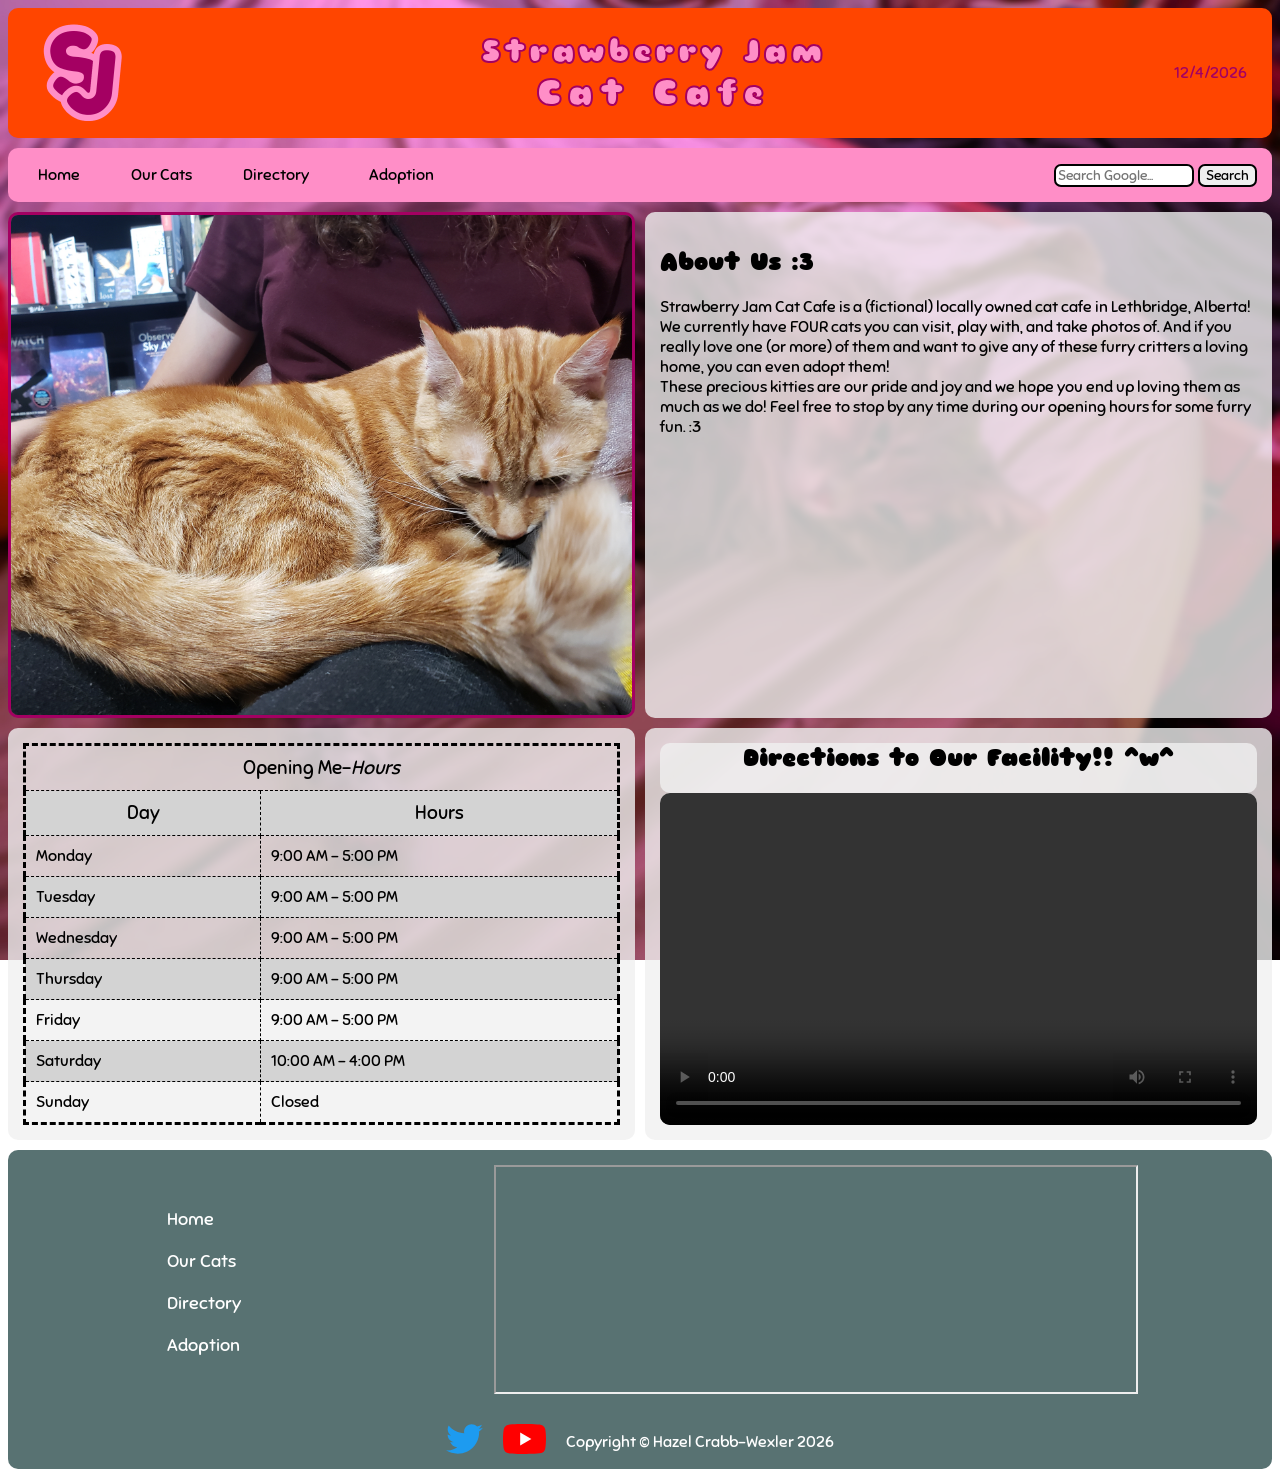
<file: index.html>
<!DOCTYPE html>
<html lang="en">

<head>
    <meta charset="UTF-8">
    <meta name="viewport" content="width=device-width, initial-scale=1.0">
    <title>Strawberry Jam Cat Cafe</title>
    <link rel="stylesheet" href="/css/style.css">
    <link rel="icon" type="image/png" href="/assets/images/favicon.png">

    <link rel="preconnect" href="https://fonts.googleapis.com">
    <link rel="preconnect" href="https://fonts.gstatic.com" crossorigin>
    <link href="https://fonts.googleapis.com/css2?family=Sniglet:wght@400;800&display=swap" rel="stylesheet">
</head>

<body>
    <div class="header">
        <div class="header-logo">
            <a href="/index.html"><img src="/assets/images/logo.png" alt="Strawberry Jam Cat Cafe Logo"></a>
        </div>
        <div class="header-text">
            <a href="/index.html">Strawberry Jam<br><span>Cat Cafe</span></a>
        </div>
        <div class="header-misc">
            <p><span id="current-date"></span></p>
            <script>
                const today = new Date();
                document.getElementById("current-date").textContent = today.toLocaleDateString();
            </script>
        </div>
    </div>
    <div class="nav">
        <div class="nav-links">
            <div><a href="/index.html">Home</a></div>
            <div class="cats-dropdown-container">
                <button type="button" class="dropbtn">Our Cats</button>
                <div class="cats-dropdown">
                    <a href="/cats/kiki.html">Kiki</a>
                    <a href="/cats/copper.html">Copper</a>
                    <a href="/cats/peeper.html">Peeper</a>
                    <a href="/cats/hugo.html">Hugo</a>
                </div>
            </div>
            <div><a href="/documents/directory.html">Directory</a></div>
            <div><a href="/documents/adoption-survey.html">Adoption</a></div>
        </div>
        <div class="nav-search">
            <div>
                <form action="https://www.google.com/search" method="GET" target="_blank">
                    <input type="search" name="search" placeholder="Search Google..." required>
                    <button type="submit">Search</button>
                </form>
            </div>
        </div>
    </div>
    <div class="content">
        <div class="slideshow">
            <img class="carousel" src="/assets/images/cats/copper-1.jpg" alt="">
            <img class="carousel" src="/assets/images/cats/kiki-1.jpg" alt="">
            <img class="carousel" src="/assets/images/cats/copper-2.jpg" alt="">
            <img class="carousel" src="/assets/images/cats/hugo-2.jpg" alt="">
            <img class="carousel" src="/assets/images/cats/peeper-3.jpg" alt="">
            <img class="carousel" src="/assets/images/cats/kiki-3.jpg" alt="">
            <img class="carousel" src="/assets/images/cats/hugo-1.jpg" alt="">
            <img class="carousel" src="/assets/images/cats/peeper-1.jpg" alt="">
            <img class="carousel" src="/assets/images/cats/kiki-2.jpg" alt="">
            <img class="carousel" src="/assets/images/cats/peeper-2.jpg" alt="">

            <script>
                let slideIndex = 0;
                carousel();
                function carousel() {
                    const slides = document.querySelectorAll(".carousel");
                    slides.forEach(slide => {
                        slide.style.display = "none";
                    });
                    slideIndex++;
                    if (slideIndex > slides.length) { slideIndex = 1 }
                    slides[slideIndex - 1].style.display = "block";
                    setTimeout(carousel, 2000);
                }
            </script>
        </div>
        <div class="description">
            <h2>About Us :3</h2>
            <p>
                Strawberry Jam Cat Cafe is a (fictional) locally owned cat cafe in Lethbridge, Alberta!<br>
                We currently have FOUR cats you can visit, play with, and take photos of. And if you really love one (or
                more) of them and want to give any of these furry critters a loving home, you can even adopt them!<br>
                These precious kitties are our pride and joy and we hope you end up loving them as much as we do! Feel
                free to stop by any time during our opening hours for some furry fun. :3
            </p>
        </div>
        <div class="schedule">
            <table>
                <tbody>
                    <tr>
                        <td class="table-head" colspan="2">Opening Me-<i>Hours</i></td>
                    </tr>
                    <tr>
                        <td class="table-head">Day</td>
                        <td class="table-head">Hours</td>
                    </tr>
                    <tr>
                        <td>Monday</td>
                        <td>9:00 AM - 5:00 PM</td>
                    </tr>
                    <tr>
                        <td>Tuesday</td>
                        <td>9:00 AM - 5:00 PM</td>
                    </tr>
                    <tr>
                        <td>Wednesday</td>
                        <td>9:00 AM - 5:00 PM</td>
                    </tr>
                    <tr>
                        <td>Thursday</td>
                        <td>9:00 AM - 5:00 PM</td>
                    </tr>
                    <tr>
                        <td>Friday</td>
                        <td>9:00 AM - 5:00 PM</td>
                    </tr>
                    <tr>
                        <td>Saturday</td>
                        <td>10:00 AM - 4:00 PM</td>
                    </tr>
                    <tr>
                        <td>Sunday</td>
                        <td>Closed</td>
                    </tr>
                </tbody>
            </table>
        </div>
        <div class="video">
            <div>
                <h2>Directions to Our Facility!! ^w^</h2>
            </div>
            <div class="video-content">
                <video controls>
                    <source src="/assets/video/video.mp4" type="video/mp4">
                    Your browser does not support the video tag.
                </video>
            </div>
        </div>
    </div>
    <div class="footer">
        <div class="footer-top">
            <div>
                <ul>
                    <li><a href="/index.html">Home</a></li>
                    <li><a href="/documents/ourcats.html">Our Cats</a></li>
                    <li><a href="/documents/directory.html">Directory</a></li>
                    <li><a href="/documents/adoption-survey.html">Adoption</a></li>
                </ul>
            </div>
            <div>
                <iframe title="map"
                    src="https://www.google.com/maps/embed?pb=!1m18!1m12!1m3!1d82597.61664376281!2d-112.92798488272538!3d49.6886674280497!2m3!1f0!2f0!3f0!3m2!1i1024!2i768!4f13.1!3m3!1m2!1s0x536e864af15acd23%3A0x1c5c78e36295beae!2sLethbridge%2C%20AB!5e0!3m2!1sen!2sca!4v1795229240661!5m2!1sen!2sca"
                    height="225" allowfullscreen="" loading="lazy"
                    referrerpolicy="strict-origin-when-cross-origin"></iframe>
            </div>
        </div>
        <div class="footer-bottom">
            <div><a href="https://twitter.com" target="_blank"><img src="/assets/images/twitter.svg" height="30"
                        alt="twitter logo"></a>
            </div>
            <div><a href="https://youtube.com/@yellowlink10" target="_blank"><img src="/assets/images/youtube.svg"
                        height="30" alt="youtube logo"></a>
            </div>
            <div>Copyright &copy; Hazel Crabb-Wexler 2026</div>
        </div>
    </div>
</body>

</html>
</file>
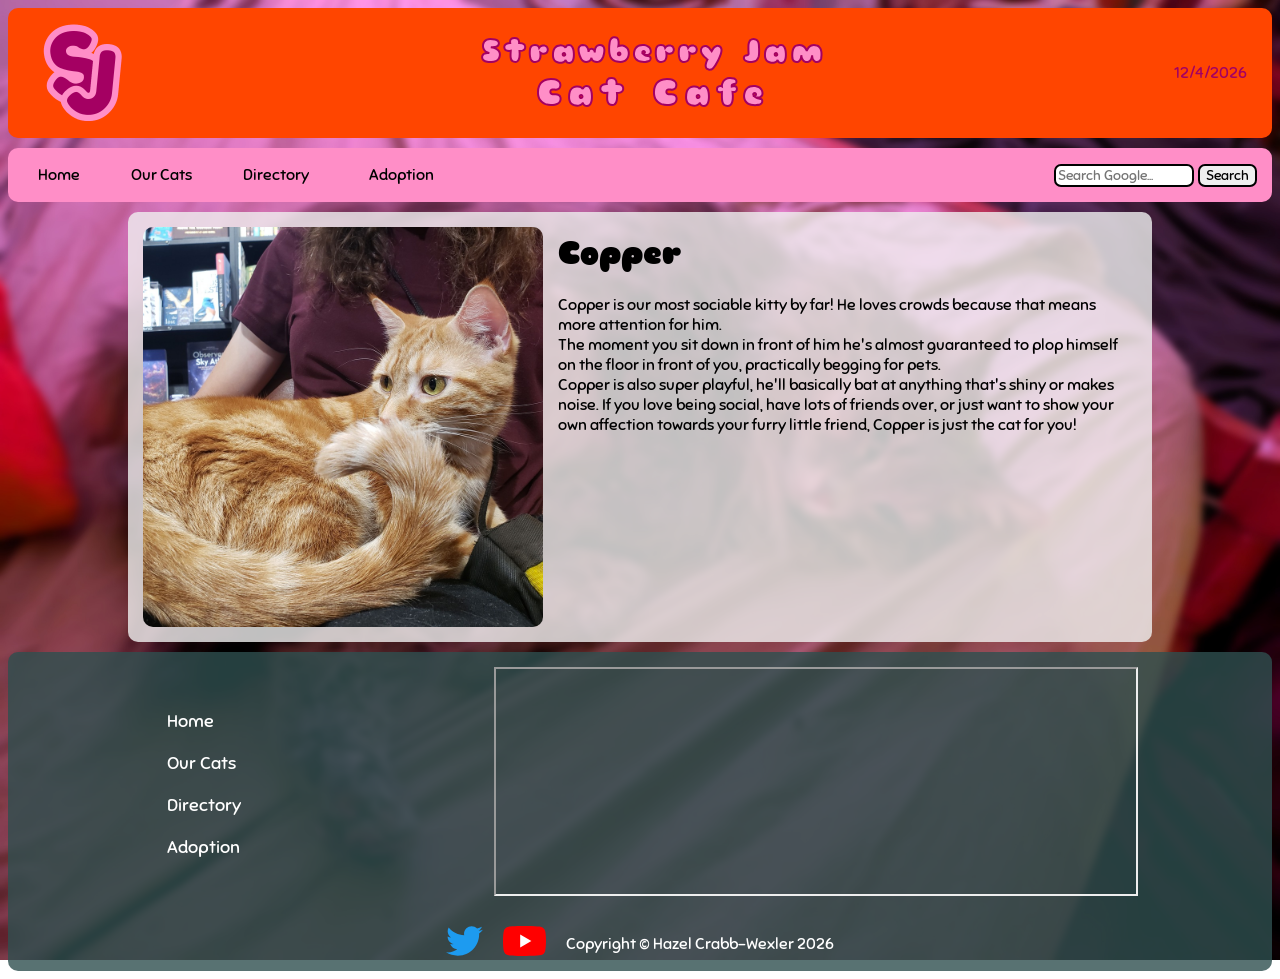
<file: cats/copper.html>
<!DOCTYPE html>
<html lang="en">

<head>
    <meta charset="UTF-8">
    <meta name="viewport" content="width=device-width, initial-scale=1.0">
    <title>Copper - Strawberry Jam Cat Cafe</title>
    <link rel="stylesheet" href="/css/style.css">
    <link rel="stylesheet" href="/css/cats.css">
    <link rel="icon" type="image/png" href="/assets/images/favicon.png">

    <link rel="preconnect" href="https://fonts.googleapis.com">
    <link rel="preconnect" href="https://fonts.gstatic.com" crossorigin>
    <link href="https://fonts.googleapis.com/css2?family=Sniglet:wght@400;800&display=swap" rel="stylesheet">
</head>

<body>
    <div class="header">
        <div class="header-logo">
            <a href="/index.html"><img src="/assets/images/logo.png" alt="Strawberry Jam Cat Cafe Logo"></a>
        </div>
        <div class="header-text">
            <a href="/index.html">Strawberry Jam<br><span>Cat Cafe</span></a>
        </div>
        <div class="header-misc">
            <p><span id="current-date"></span></p>
            <script>
                const today = new Date();
                document.getElementById("current-date").textContent = today.toLocaleDateString();
            </script>
        </div>
    </div>
    <div class="nav">
        <div class="nav-links">
            <div><a href="/index.html">Home</a></div>
            <div class="cats-dropdown-container">
                <button type="button" class="dropbtn">Our Cats</button>
                <div class="cats-dropdown">
                    <a href="/cats/kiki.html">Kiki</a>
                    <a href="/cats/copper.html">Copper</a>
                    <a href="/cats/peeper.html">Peeper</a>
                    <a href="/cats/hugo.html">Hugo</a>
                </div>
            </div>
            <div><a href="/documents/directory.html">Directory</a></div>
            <div><a href="/documents/adoption-survey.html">Adoption</a></div>
        </div>
        <div class="nav-search">
            <div>
                <form action="https://www.google.com/search" method="GET" target="_blank">
                    <input type="search" name="search" placeholder="Search Google..." required>
                    <button type="submit">Search</button>
                </form>
            </div>
        </div>
    </div>
    <div class="content">
        <div class="content-cat-pages">
            <img src="/assets/images/cats/copper-pfp.jpg" alt="Copper the cat">
            <h1>Copper</h1>
            <p>
                Copper is our most sociable kitty by far! He loves crowds because that means more attention for him.<br>
                The moment you sit down in front of him he's almost guaranteed to plop himself on the floor in front of
                you, practically begging for pets.<br>
                Copper is also super playful, he'll basically bat at anything that's shiny or makes noise. If you love
                being social, have lots of friends over, or just want to show your own affection towards your furry
                little friend, Copper is just the cat for you!
            </p>
        </div>
    </div>
    <div class="footer">
        <div class="footer-top">
            <div>
                <ul>
                    <li><a href="/index.html">Home</a></li>
                    <li><a href="/documents/ourcats.html">Our Cats</a></li>
                    <li><a href="/documents/directory.html">Directory</a></li>
                    <li><a href="/documents/adoption-survey.html">Adoption</a></li>
                </ul>
            </div>
            <div>
                <iframe title="map"
                    src="https://www.google.com/maps/embed?pb=!1m18!1m12!1m3!1d82597.61664376281!2d-112.92798488272538!3d49.6886674280497!2m3!1f0!2f0!3f0!3m2!1i1024!2i768!4f13.1!3m3!1m2!1s0x536e864af15acd23%3A0x1c5c78e36295beae!2sLethbridge%2C%20AB!5e0!3m2!1sen!2sca!4v1795229240661!5m2!1sen!2sca"
                    height="225" allowfullscreen="" loading="lazy"
                    referrerpolicy="strict-origin-when-cross-origin"></iframe>
            </div>
        </div>
        <div class="footer-bottom">
            <div><a href="https://twitter.com" target="_blank"><img src="/assets/images/twitter.svg" height="30"
                        alt="twitter logo"></a>
            </div>
            <div><a href="https://youtube.com/@yellowlink10" target="_blank"><img src="/assets/images/youtube.svg"
                        height="30" alt="youtube logo"></a>
            </div>
            <div>Copyright &copy; Hazel Crabb-Wexler 2026</div>
        </div>
    </div>
</body>

</html>
</file>
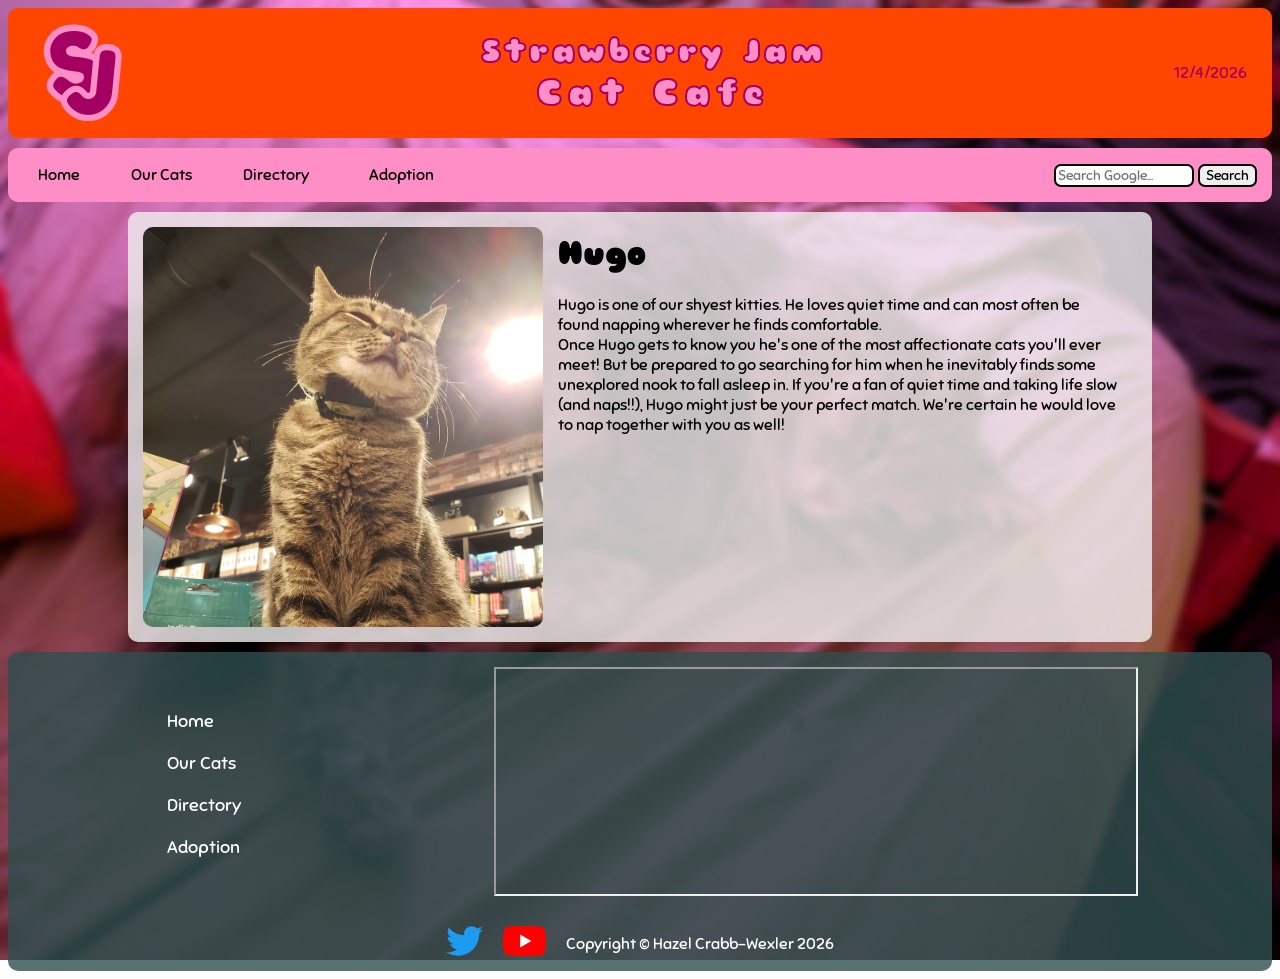
<file: cats/hugo.html>
<!DOCTYPE html>
<html lang="en">

<head>
    <meta charset="UTF-8">
    <meta name="viewport" content="width=device-width, initial-scale=1.0">
    <title>Hugo - Strawberry Jam Cat Cafe</title>
    <link rel="stylesheet" href="/css/style.css">
    <link rel="stylesheet" href="/css/cats.css">
    <link rel="icon" type="image/png" href="/assets/images/favicon.png">

    <link rel="preconnect" href="https://fonts.googleapis.com">
    <link rel="preconnect" href="https://fonts.gstatic.com" crossorigin>
    <link href="https://fonts.googleapis.com/css2?family=Sniglet:wght@400;800&display=swap" rel="stylesheet">
</head>

<body>
    <div class="header">
        <div class="header-logo">
            <a href="/index.html"><img src="/assets/images/logo.png" alt="Strawberry Jam Cat Cafe Logo"></a>
        </div>
        <div class="header-text">
            <a href="/index.html">Strawberry Jam<br><span>Cat Cafe</span></a>
        </div>
        <div class="header-misc">
            <p><span id="current-date"></span></p>
            <script>
                const today = new Date();
                document.getElementById("current-date").textContent = today.toLocaleDateString();
            </script>
        </div>
    </div>
    <div class="nav">
        <div class="nav-links">
            <div><a href="/index.html">Home</a></div>
            <div class="cats-dropdown-container">
                <button type="button" class="dropbtn">Our Cats</button>
                <div class="cats-dropdown">
                    <a href="/cats/kiki.html">Kiki</a>
                    <a href="/cats/copper.html">Copper</a>
                    <a href="/cats/peeper.html">Peeper</a>
                    <a href="/cats/hugo.html">Hugo</a>
                </div>
            </div>
            <div><a href="/documents/directory.html">Directory</a></div>
            <div><a href="/documents/adoption-survey.html">Adoption</a></div>
        </div>
        <div class="nav-search">
            <div>
                <form action="https://www.google.com/search" method="GET" target="_blank">
                    <input type="search" name="search" placeholder="Search Google..." required>
                    <button type="submit">Search</button>
                </form>
            </div>
        </div>
    </div>
    <div class="content">
        <div class="content-cat-pages">
            <img src="/assets/images/cats/hugo-pfp.jpg" alt="Hugo the cat">
            <h1>Hugo</h1>
            <p>
                Hugo is one of our shyest kitties. He loves quiet time and can most often be found napping wherever he
                finds comfortable.<br>
                Once Hugo gets to know you he's one of the most affectionate cats you'll ever meet! But be prepared to
                go searching for him when he inevitably finds some unexplored nook to fall asleep in. If you're a fan of
                quiet time and taking life slow (and naps!!), Hugo might just be your perfect match. We're certain he
                would love to nap together with you as well!
            </p>
        </div>
    </div>
    <div class="footer">
        <div class="footer-top">
            <div>
                <ul>
                    <li><a href="/index.html">Home</a></li>
                    <li><a href="/documents/ourcats.html">Our Cats</a></li>
                    <li><a href="/documents/directory.html">Directory</a></li>
                    <li><a href="/documents/adoption-survey.html">Adoption</a></li>
                </ul>
            </div>
            <div>
                <iframe title="map"
                    src="https://www.google.com/maps/embed?pb=!1m18!1m12!1m3!1d82597.61664376281!2d-112.92798488272538!3d49.6886674280497!2m3!1f0!2f0!3f0!3m2!1i1024!2i768!4f13.1!3m3!1m2!1s0x536e864af15acd23%3A0x1c5c78e36295beae!2sLethbridge%2C%20AB!5e0!3m2!1sen!2sca!4v1795229240661!5m2!1sen!2sca"
                    height="225" allowfullscreen="" loading="lazy"
                    referrerpolicy="strict-origin-when-cross-origin"></iframe>
            </div>
        </div>
        <div class="footer-bottom">
            <div><a href="https://twitter.com" target="_blank"><img src="/assets/images/twitter.svg" height="30"
                        alt="twitter logo"></a>
            </div>
            <div><a href="https://youtube.com/@yellowlink10" target="_blank"><img src="/assets/images/youtube.svg"
                        height="30" alt="youtube logo"></a>
            </div>
            <div>Copyright &copy; Hazel Crabb-Wexler 2026</div>
        </div>
    </div>
</body>

</html>
</file>
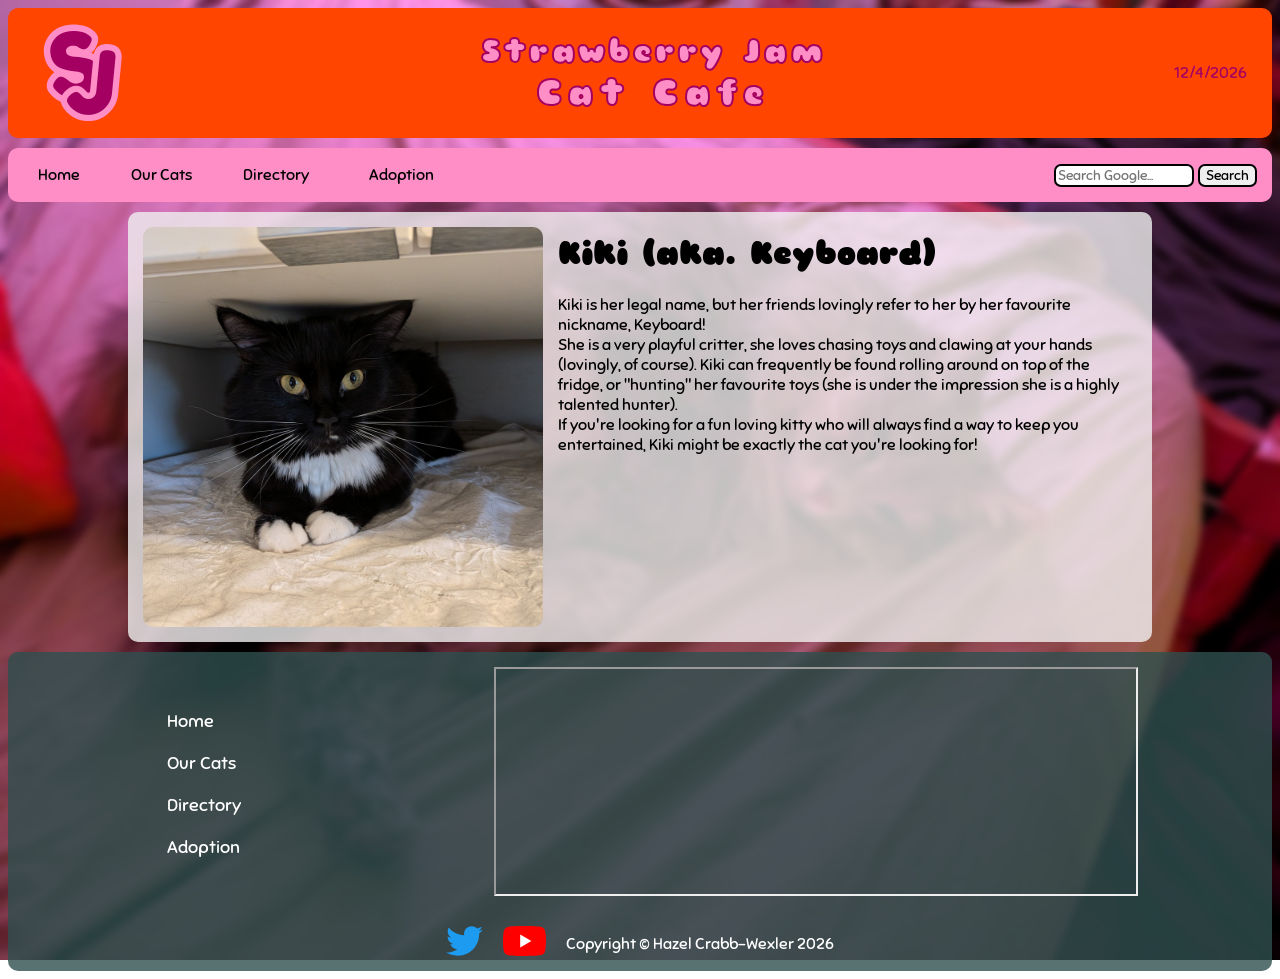
<file: cats/kiki.html>
<!DOCTYPE html>
<html lang="en">

<head>
    <meta charset="UTF-8">
    <meta name="viewport" content="width=device-width, initial-scale=1.0">
    <title>Kiki - Strawberry Jam Cat Cafe</title>
    <link rel="stylesheet" href="/css/style.css">
    <link rel="stylesheet" href="/css/cats.css">
    <link rel="icon" type="image/png" href="/assets/images/favicon.png">

    <link rel="preconnect" href="https://fonts.googleapis.com">
    <link rel="preconnect" href="https://fonts.gstatic.com" crossorigin>
    <link href="https://fonts.googleapis.com/css2?family=Sniglet:wght@400;800&display=swap" rel="stylesheet">
</head>

<body>
    <div class="header">
        <div class="header-logo">
            <a href="/index.html"><img src="/assets/images/logo.png" alt="Strawberry Jam Cat Cafe Logo"></a>
        </div>
        <div class="header-text">
            <a href="/index.html">Strawberry Jam<br><span>Cat Cafe</span></a>
        </div>
        <div class="header-misc">
            <p><span id="current-date"></span></p>
            <script>
                const today = new Date();
                document.getElementById("current-date").textContent = today.toLocaleDateString();
            </script>
        </div>
    </div>
    <div class="nav">
        <div class="nav-links">
            <div><a href="/index.html">Home</a></div>
            <div class="cats-dropdown-container">
                <button type="button" class="dropbtn">Our Cats</button>
                <div class="cats-dropdown">
                    <a href="/cats/kiki.html">Kiki</a>
                    <a href="/cats/copper.html">Copper</a>
                    <a href="/cats/peeper.html">Peeper</a>
                    <a href="/cats/hugo.html">Hugo</a>
                </div>
            </div>
            <div><a href="/documents/directory.html">Directory</a></div>
            <div><a href="/documents/adoption-survey.html">Adoption</a></div>
        </div>
        <div class="nav-search">
            <div>
                <form action="https://www.google.com/search" method="GET" target="_blank">
                    <input type="search" name="search" placeholder="Search Google..." required>
                    <button type="submit">Search</button>
                </form>
            </div>
        </div>
    </div>
    <div class="content">
        <div class="content-cat-pages">
            <img src="/assets/images/cats/kiki-pfp.jpg" alt="Kiki the cat">
            <h1>Kiki (aka. Keyboard)</h1>
            <p>
                Kiki is her legal name, but her friends lovingly refer to her by her favourite nickname, Keyboard!<br>
                She is a very playful critter, she loves chasing toys and clawing at your hands (lovingly, of course).
                Kiki can frequently be found rolling around on top of the fridge, or "hunting" her favourite toys (she
                is under the impression she is a highly talented hunter).<br>
                If you're looking for a fun loving kitty who will always find a way to keep you entertained, Kiki might
                be exactly the cat you're looking for!
            </p>
        </div>
    </div>
    <div class="footer">
        <div class="footer-top">
            <div>
                <ul>
                    <li><a href="/index.html">Home</a></li>
                    <li><a href="/documents/ourcats.html">Our Cats</a></li>
                    <li><a href="/documents/directory.html">Directory</a></li>
                    <li><a href="/documents/adoption-survey.html">Adoption</a></li>
                </ul>
            </div>
            <div>
                <iframe title="map"
                    src="https://www.google.com/maps/embed?pb=!1m18!1m12!1m3!1d82597.61664376281!2d-112.92798488272538!3d49.6886674280497!2m3!1f0!2f0!3f0!3m2!1i1024!2i768!4f13.1!3m3!1m2!1s0x536e864af15acd23%3A0x1c5c78e36295beae!2sLethbridge%2C%20AB!5e0!3m2!1sen!2sca!4v1795229240661!5m2!1sen!2sca"
                    height="225" allowfullscreen="" loading="lazy"
                    referrerpolicy="strict-origin-when-cross-origin"></iframe>
            </div>
        </div>
        <div class="footer-bottom">
            <div><a href="https://twitter.com" target="_blank"><img src="/assets/images/twitter.svg" height="30"
                        alt="twitter logo"></a>
            </div>
            <div><a href="https://youtube.com/@yellowlink10" target="_blank"><img src="/assets/images/youtube.svg"
                        height="30" alt="youtube logo"></a>
            </div>
            <div>Copyright &copy; Hazel Crabb-Wexler 2026</div>
        </div>
    </div>
</body>

</html>
</file>
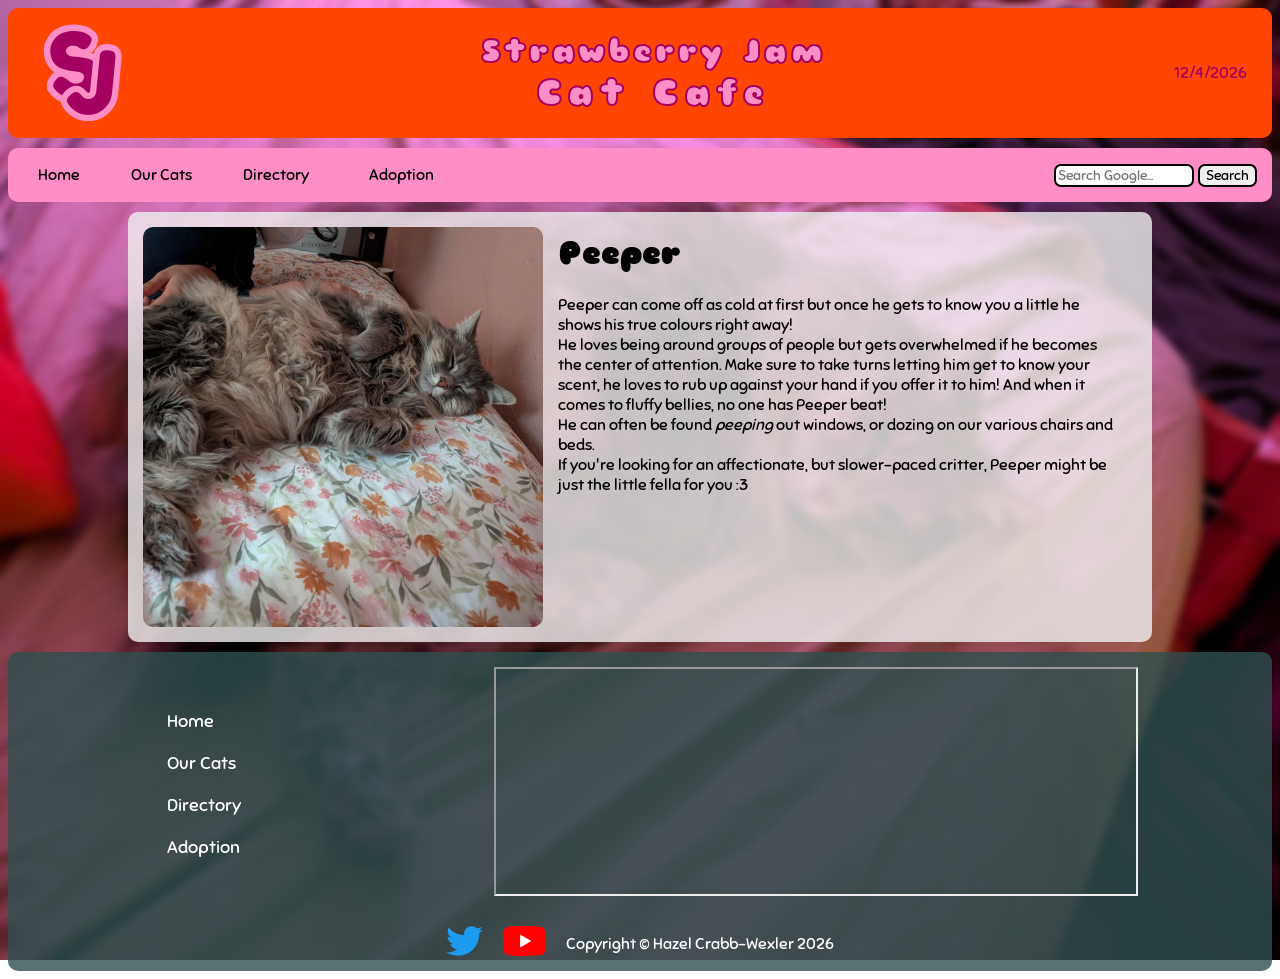
<file: cats/peeper.html>
<!DOCTYPE html>
<html lang="en">

<head>
    <meta charset="UTF-8">
    <meta name="viewport" content="width=device-width, initial-scale=1.0">
    <title>Peeper - Strawberry Jam Cat Cafe</title>
    <link rel="stylesheet" href="/css/style.css">
    <link rel="stylesheet" href="/css/cats.css">
    <link rel="icon" type="image/png" href="/assets/images/favicon.png">

    <link rel="preconnect" href="https://fonts.googleapis.com">
    <link rel="preconnect" href="https://fonts.gstatic.com" crossorigin>
    <link href="https://fonts.googleapis.com/css2?family=Sniglet:wght@400;800&display=swap" rel="stylesheet">
</head>

<body>
    <div class="header">
        <div class="header-logo">
            <a href="/index.html"><img src="/assets/images/logo.png" alt="Strawberry Jam Cat Cafe Logo"></a>
        </div>
        <div class="header-text">
            <a href="/index.html">Strawberry Jam<br><span>Cat Cafe</span></a>
        </div>
        <div class="header-misc">
            <p><span id="current-date"></span></p>
            <script>
                const today = new Date();
                document.getElementById("current-date").textContent = today.toLocaleDateString();
            </script>
        </div>
    </div>
    <div class="nav">
        <div class="nav-links">
            <div><a href="/index.html">Home</a></div>
            <div class="cats-dropdown-container">
                <button type="button" class="dropbtn">Our Cats</button>
                <div class="cats-dropdown">
                    <a href="/cats/kiki.html">Kiki</a>
                    <a href="/cats/copper.html">Copper</a>
                    <a href="/cats/peeper.html">Peeper</a>
                    <a href="/cats/hugo.html">Hugo</a>
                </div>
            </div>
            <div><a href="/documents/directory.html">Directory</a></div>
            <div><a href="/documents/adoption-survey.html">Adoption</a></div>
        </div>
        <div class="nav-search">
            <div>
                <form action="https://www.google.com/search" method="GET" target="_blank">
                    <input type="search" name="search" placeholder="Search Google..." required>
                    <button type="submit">Search</button>
                </form>
            </div>
        </div>
    </div>
    <div class="content">
        <div class="content-cat-pages">
            <img src="/assets/images/cats/peeper-pfp.jpg" alt="Peeper the cat">
            <h1>Peeper</h1>
            <p>
                Peeper can come off as cold at first but once he gets to know you a little he shows his true colours
                right away!<br>
                He loves being around groups of people but gets overwhelmed if he becomes the center of attention. Make
                sure to take turns letting him get to know your scent, he loves to rub up against your hand if you offer
                it to him! And when it comes to fluffy bellies, no one has Peeper beat!<br>
                He can often be found <i>peeping</i> out windows, or dozing on our various chairs and beds.<br>
                If you're looking for an affectionate, but slower-paced critter, Peeper might be just the little fella
                for you
                :3
            </p>
        </div>
    </div>
    <div class="footer">
        <div class="footer-top">
            <div>
                <ul>
                    <li><a href="/index.html">Home</a></li>
                    <li><a href="/documents/ourcats.html">Our Cats</a></li>
                    <li><a href="/documents/directory.html">Directory</a></li>
                    <li><a href="/documents/adoption-survey.html">Adoption</a></li>
                </ul>
            </div>
            <div>
                <iframe title="map"
                    src="https://www.google.com/maps/embed?pb=!1m18!1m12!1m3!1d82597.61664376281!2d-112.92798488272538!3d49.6886674280497!2m3!1f0!2f0!3f0!3m2!1i1024!2i768!4f13.1!3m3!1m2!1s0x536e864af15acd23%3A0x1c5c78e36295beae!2sLethbridge%2C%20AB!5e0!3m2!1sen!2sca!4v1795229240661!5m2!1sen!2sca"
                    height="225" allowfullscreen="" loading="lazy"
                    referrerpolicy="strict-origin-when-cross-origin"></iframe>
            </div>
        </div>
        <div class="footer-bottom">
            <div><a href="https://twitter.com" target="_blank"><img src="/assets/images/twitter.svg" height="30"
                        alt="twitter logo"></a>
            </div>
            <div><a href="https://youtube.com/@yellowlink10" target="_blank"><img src="/assets/images/youtube.svg"
                        height="30" alt="youtube logo"></a>
            </div>
            <div>Copyright &copy; Hazel Crabb-Wexler 2026</div>
        </div>
    </div>
</body>

</html>
</file>
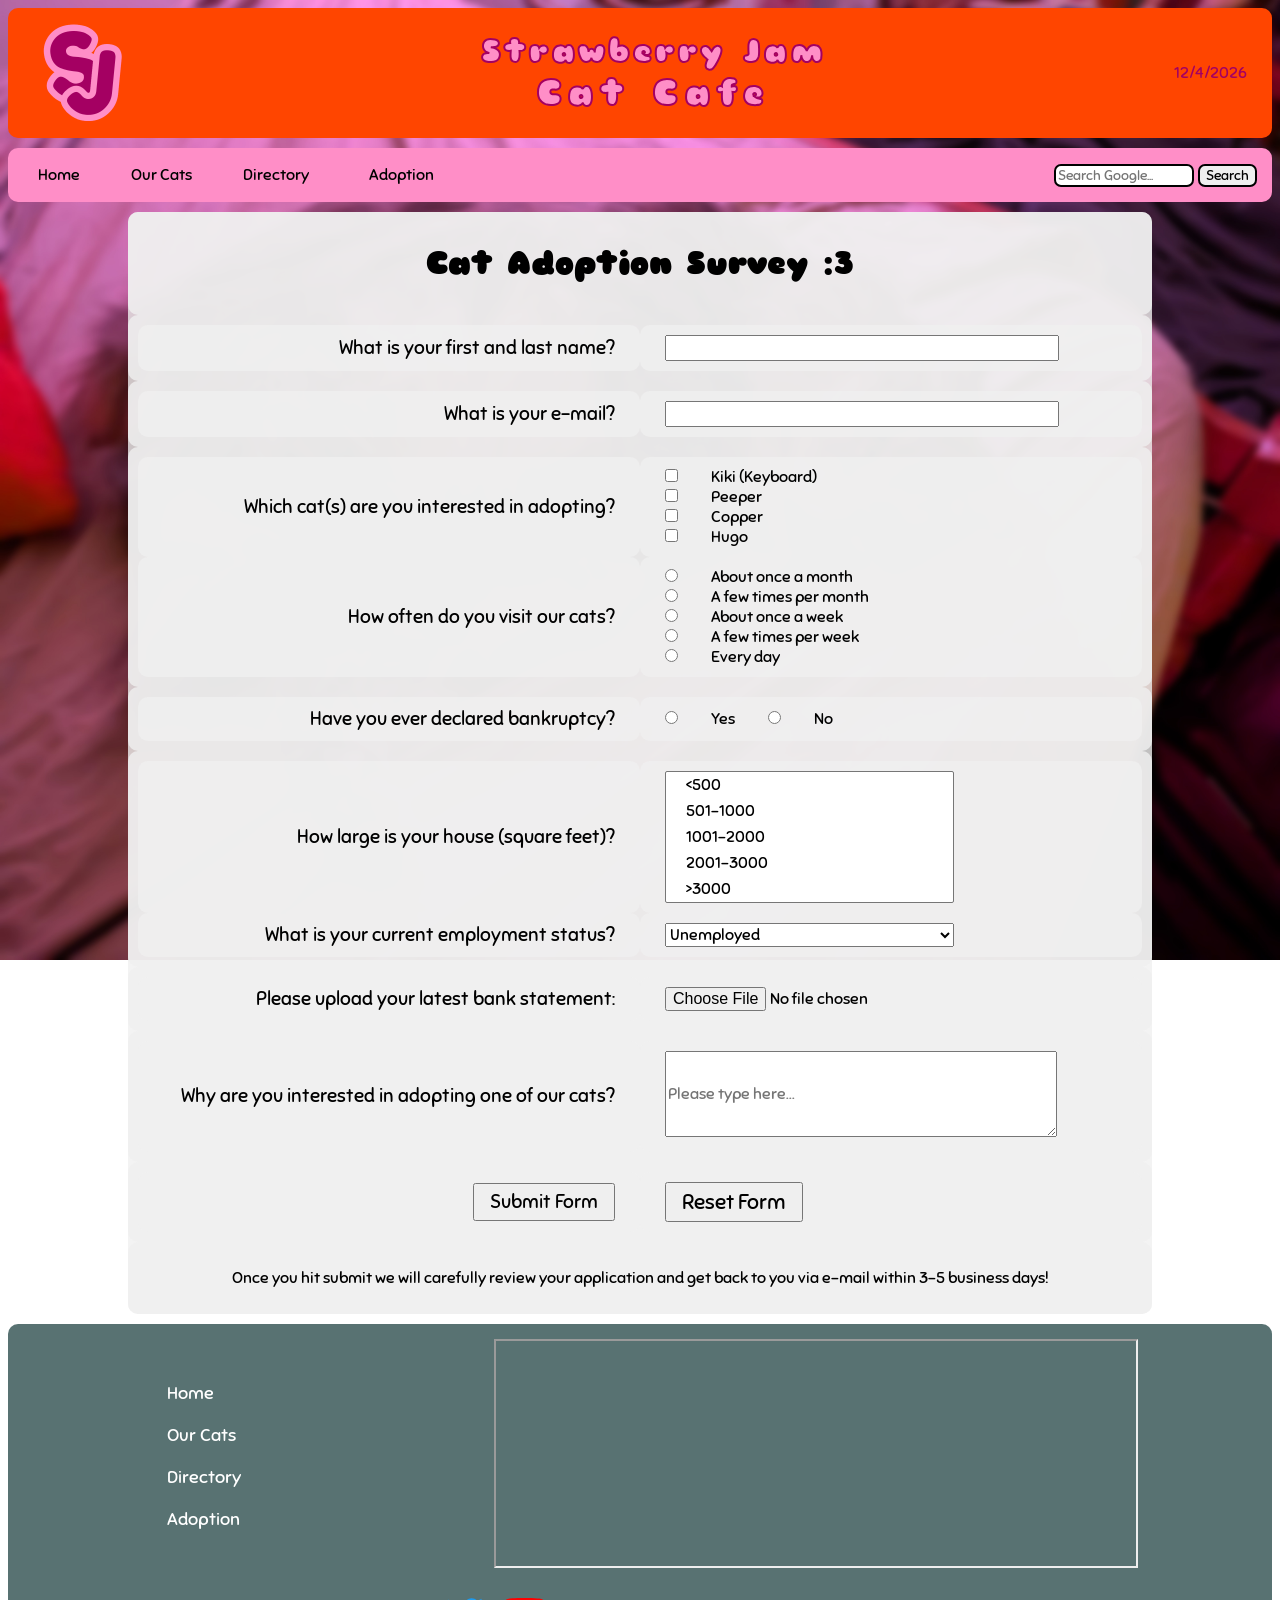
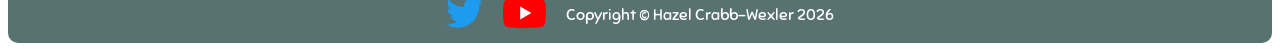
<file: documents/adoption-survey.html>
<!DOCTYPE html>
<html lang="en">

<head>
    <meta charset="UTF-8">
    <meta name="viewport" content="width=device-width, initial-scale=1.0">
    <title>Adoption - Strawberry Jam Cat Cafe</title>
    <link rel="stylesheet" href="/css/style.css">
    <link rel="stylesheet" href="/css/survey.css">
    <link rel="icon" type="image/png" href="/assets/images/favicon.png">

    <link rel="preconnect" href="https://fonts.googleapis.com">
    <link rel="preconnect" href="https://fonts.gstatic.com" crossorigin>
    <link href="https://fonts.googleapis.com/css2?family=Sniglet:wght@400;800&display=swap" rel="stylesheet">
</head>

<body>
    <div class="header">
        <div class="header-logo">
            <a href="/index.html"><img src="/assets/images/logo.png" alt="Strawberry Jam Cat Cafe Logo"></a>
        </div>
        <div class="header-text">
            <a href="/index.html">Strawberry Jam<br><span>Cat Cafe</span></a>
        </div>
        <div class="header-misc">
            <p><span id="current-date"></span></p>
            <script>
                const today = new Date();
                document.getElementById("current-date").textContent = today.toLocaleDateString();
            </script>
        </div>
    </div>
    <div class="nav">
        <div class="nav-links">
            <div><a href="/index.html">Home</a></div>
            <div class="cats-dropdown-container">
                <button type="button" class="dropbtn">Our Cats</button>
                <div class="cats-dropdown">
                    <a href="/cats/kiki.html">Kiki</a>
                    <a href="/cats/copper.html">Copper</a>
                    <a href="/cats/peeper.html">Peeper</a>
                    <a href="/cats/hugo.html">Hugo</a>
                </div>
            </div>
            <div><a href="/documents/directory.html">Directory</a></div>
            <div><a href="/documents/adoption-survey.html">Adoption</a></div>
        </div>
        <div class="nav-search">
            <div>
                <form action="https://www.google.com/search" method="GET" target="_blank">
                    <input type="search" name="search" placeholder="Search Google..." required>
                    <button type="submit">Search</button>
                </form>
            </div>
        </div>
    </div>
    <div class="content">
        <form>
            <div class="content-survey">
                <div class="single">
                    <h1>Cat Adoption Survey :3</h1>
                </div>
                <div class="double">
                    <div class="question"><label for="name">What is your first and last name?</label></div>
                    <div class="answer"><input id="name" type="text"></div>
                </div>
                <div class="double">
                    <div class="question"><label for="email">What is your e-mail?</label></div>
                    <div class="answer"><input id="email" type="email"></div>
                </div>
                <div class="double">
                    <div class="question"><label for="whichcat">Which cat(s) are you interested in adopting?</label>
                    </div>
                    <div class="answer">
                        <input id="kiki" type="checkbox" value="kiki">
                        <label for="kiki">Kiki (Keyboard)</label><br>
                        <input id="peeper" type="checkbox" value="peeper">
                        <label for="peeper">Peeper</label><br>
                        <input id="copper" type="checkbox" value="copper">
                        <label for="copper">Copper</label><br>
                        <input id="hugo" type="checkbox" value="hugo">
                        <label for="hugo">Hugo</label>
                    </div>
                    <div class="question"><label for="howoften">How often do you visit our cats?</label></div>
                    <div class="answer">
                        <input name="frequency" id="freq1" type="radio">
                        <label for="freq1">About once a month</label><br>
                        <input name="frequency" id="freq2" type="radio">
                        <label for="freq2">A few times per month</label><br>
                        <input name="frequency" id="freq3" type="radio">
                        <label for="freq3">About once a week</label><br>
                        <input name="frequency" id="freq4" type="radio">
                        <label for="freq4">A few times per week</label><br>
                        <input name="frequency" id="freq5" type="radio">
                        <label for="freq5">Every day</label>
                    </div>
                </div>
                <div class="double">
                    <div class="question"><label for="bankrupt">Have you ever declared bankruptcy?</label></div>
                    <div class="answer">
                        <input name="bankrupt" id="true" type="radio">
                        <label for="true">Yes</label>
                        <input name="bankrupt" id="false" type="radio">
                        <label for="false">No</label>
                    </div>
                </div>
                <div class="double">
                    <div class="question"><label for="square-footage">How large is your house (square feet)?</label>
                    </div>
                    <div class="answer">
                        <select id="square-footage" size="5">
                            <option value="x-small">&lt;500</option>
                            <option value="small">501-1000</option>
                            <option value="medium">1001-2000</option>
                            <option value="large">2001-3000</option>
                            <option value="x-large">&gt;3000</option>
                        </select>
                    </div>
                    <div class="question"><label for="employment">What is your current employment status?</label></div>
                    <div class="answer">
                        <select id="employment">
                            <option value="unemp">Unemployed</option>
                            <option value="full-time">Employed Full Time</option>
                            <option value="part-time">Employed Part Time / Contract</option>
                            <option value="student">Student</option>
                            <option value="self">Self-Employed</option>
                        </select>
                    </div>
                </div>
                <div class="double">
                    <div class="question"><label for="statement">Please upload your latest bank statement:</label></div>
                    <div class="answer"><input id="statement" type="file" accept=".pdf"></div>
                </div>
                <div class="double">
                    <div class="question"><label for="comment">Why are you interested in adopting one of our
                            cats?</label></div>
                    <div class="answer"><textarea id="comment" rows="4" placeholder="Please type here..."></textarea>
                    </div>
                </div>
                <div class="double">
                    <div class="question"><button type="submit">Submit Form</button></div>
                    <div class="answer"><button type="reset">Reset Form</button></div>
                </div>
                <div class="single">
                    <p>
                        Once you hit submit we will carefully review your application and get back to you via e-mail
                        within 3-5 business days!
                    </p>
                </div>
            </div>
        </form>
    </div>
    <div class="footer">
        <div class="footer-top">
            <div>
                <ul>
                    <li><a href="/index.html">Home</a></li>
                    <li><a href="/documents/ourcats.html">Our Cats</a></li>
                    <li><a href="/documents/directory.html">Directory</a></li>
                    <li><a href="/documents/adoption-survey.html">Adoption</a></li>
                </ul>
            </div>
            <div>
                <iframe title="map"
                    src="https://www.google.com/maps/embed?pb=!1m18!1m12!1m3!1d82597.61664376281!2d-112.92798488272538!3d49.6886674280497!2m3!1f0!2f0!3f0!3m2!1i1024!2i768!4f13.1!3m3!1m2!1s0x536e864af15acd23%3A0x1c5c78e36295beae!2sLethbridge%2C%20AB!5e0!3m2!1sen!2sca!4v1795229240661!5m2!1sen!2sca"
                    height="225" allowfullscreen="" loading="lazy"
                    referrerpolicy="strict-origin-when-cross-origin"></iframe>
            </div>
        </div>
        <div class="footer-bottom">
            <div><a href="https://twitter.com" target="_blank"><img src="/assets/images/twitter.svg" height="30"
                        alt="twitter logo"></a>
            </div>
            <div><a href="https://youtube.com/@yellowlink10" target="_blank"><img src="/assets/images/youtube.svg"
                        height="30" alt="youtube logo"></a>
            </div>
            <div>Copyright &copy; Hazel Crabb-Wexler 2026</div>
        </div>
    </div>
</body>

</html>
</file>
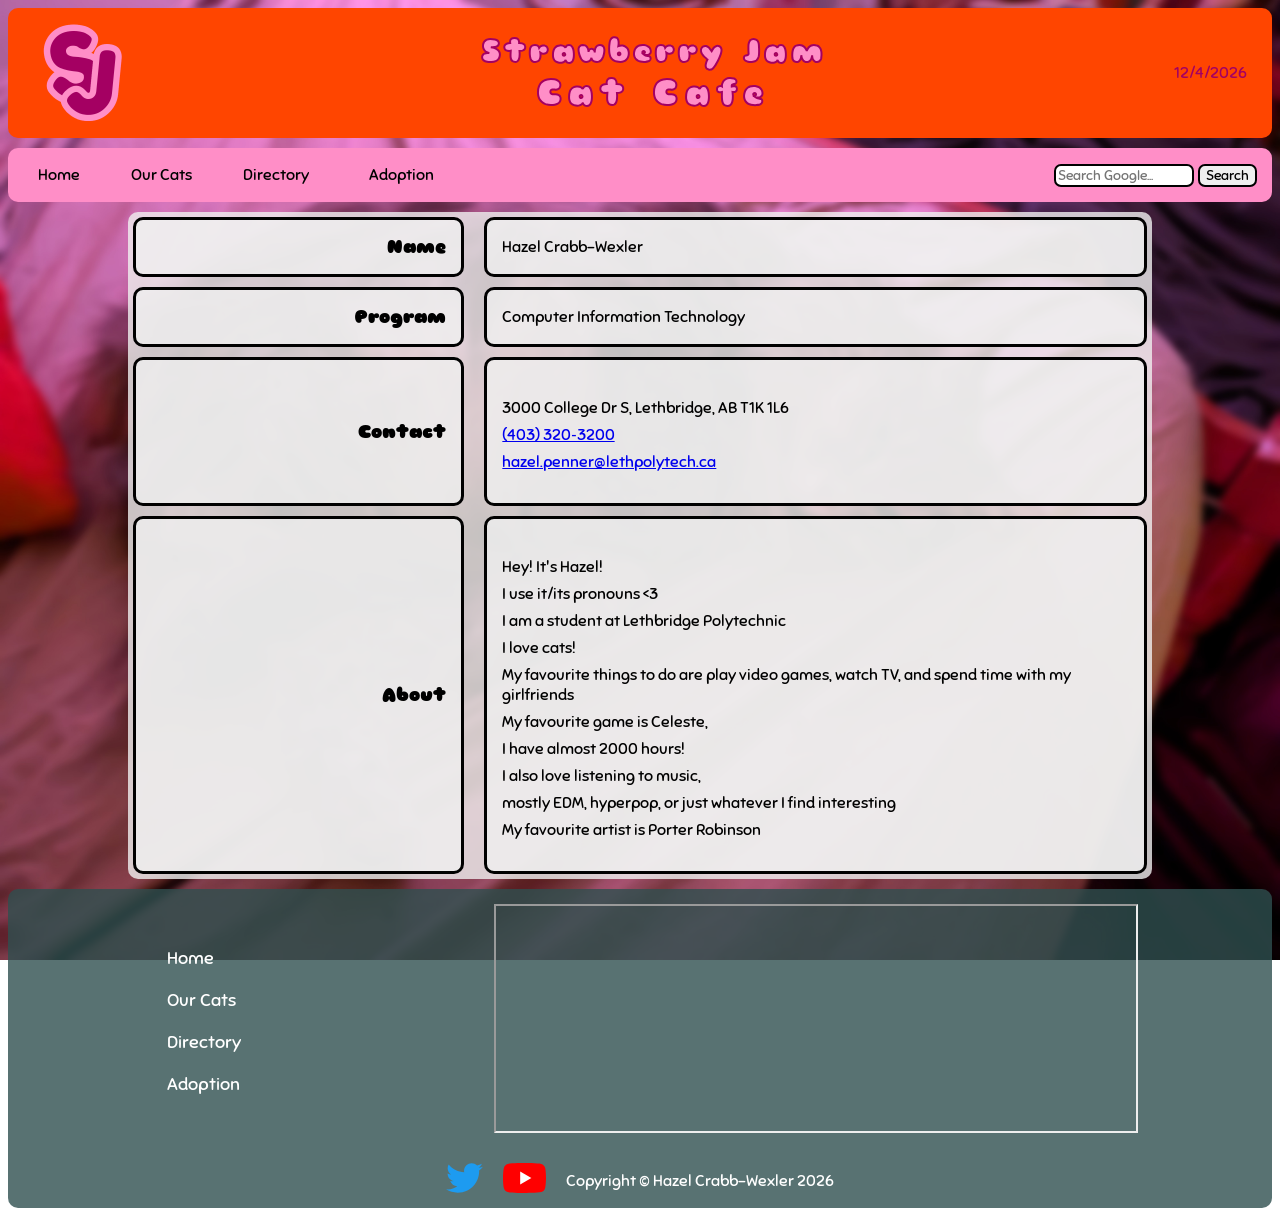
<file: documents/directory.html>
<!DOCTYPE html>
<html lang="en">

<head>
    <meta charset="UTF-8">
    <meta name="viewport" content="width=device-width, initial-scale=1.0">
    <title>Directory - Strawberry Jam Cat Cafe</title>
    <link rel="stylesheet" href="/css/style.css">
    <link rel="stylesheet" href="/css/directory.css">
    <link rel="icon" type="image/png" href="/assets/images/favicon.png">

    <link rel="preconnect" href="https://fonts.googleapis.com">
    <link rel="preconnect" href="https://fonts.gstatic.com" crossorigin>
    <link href="https://fonts.googleapis.com/css2?family=Sniglet:wght@400;800&display=swap" rel="stylesheet">
</head>

<body>
    <div class="header">
        <div class="header-logo">
            <a href="/index.html"><img src="/assets/images/logo.png" alt="Strawberry Jam Cat Cafe Logo"></a>
        </div>
        <div class="header-text">
            <a href="/index.html">Strawberry Jam<br><span>Cat Cafe</span></a>
        </div>
        <div class="header-misc">
            <p><span id="current-date"></span></p>
            <script>
                const today = new Date();
                document.getElementById("current-date").textContent = today.toLocaleDateString();
            </script>
        </div>
    </div>
    <div class="nav">
        <div class="nav-links">
            <div><a href="/index.html">Home</a></div>
            <div class="cats-dropdown-container">
                <button type="button" class="dropbtn">Our Cats</button>
                <div class="cats-dropdown">
                    <a href="/cats/kiki.html">Kiki</a>
                    <a href="/cats/copper.html">Copper</a>
                    <a href="/cats/peeper.html">Peeper</a>
                    <a href="/cats/hugo.html">Hugo</a>
                </div>
            </div>
            <div><a href="/documents/directory.html">Directory</a></div>
            <div><a href="/documents/adoption-survey.html">Adoption</a></div>
        </div>
        <div class="nav-search">
            <div>
                <form action="https://www.google.com/search" method="GET" target="_blank">
                    <input type="search" name="search" placeholder="Search Google..." required>
                    <button type="submit">Search</button>
                </form>
            </div>
        </div>
    </div>
    <div class="content">
        <div class="content-directory">
            <div class="id">Name</div>
            <div class="info">Hazel Crabb-Wexler</div>
            <div class="id">Program</div>
            <div class="info">Computer Information Technology</div>
            <div class="id">Contact</div>
            <div class="info">
                <ul>
                    <li>3000 College Dr S, Lethbridge, AB T1K 1L6</li>
                    <li><a href="tel:+14033203200">(403)&nbsp;320&#8209;3200</a></li>
                    <li><a href="mailto:hazel.penner@lethpolytech.ca">hazel.penner@lethpolytech.ca</a></li>
                </ul>
            </div>
            <div class="id">About</div>
            <div class="info">
                <ul>
                    <li>Hey! It's Hazel!</li>
                    <li>I use it/its pronouns &lt;3</li>
                    <li>I am a student at Lethbridge Polytechnic</li>
                    <li>I love cats!</li>
                    <li>My favourite things to do are play video games, watch TV, and spend time with my girlfriends
                    </li>
                    <li>My favourite game is Celeste,</li>
                    <li>I have almost 2000 hours!</li>
                    <li>I also love listening to music,</li>
                    <li>mostly EDM, hyperpop, or just whatever I find interesting</li>
                    <li>My favourite artist is Porter Robinson</li>
                </ul>
            </div>
        </div>
    </div>
    <div class="footer">
        <div class="footer-top">
            <div>
                <ul>
                    <li><a href="/index.html">Home</a></li>
                    <li><a href="/documents/ourcats.html">Our Cats</a></li>
                    <li><a href="/documents/directory.html">Directory</a></li>
                    <li><a href="/documents/adoption-survey.html">Adoption</a></li>
                </ul>
            </div>
            <div>
                <iframe title="map"
                    src="https://www.google.com/maps/embed?pb=!1m18!1m12!1m3!1d82597.61664376281!2d-112.92798488272538!3d49.6886674280497!2m3!1f0!2f0!3f0!3m2!1i1024!2i768!4f13.1!3m3!1m2!1s0x536e864af15acd23%3A0x1c5c78e36295beae!2sLethbridge%2C%20AB!5e0!3m2!1sen!2sca!4v1795229240661!5m2!1sen!2sca"
                    height="225" allowfullscreen="" loading="lazy"
                    referrerpolicy="strict-origin-when-cross-origin"></iframe>
            </div>
        </div>
        <div class="footer-bottom">
            <div><a href="https://twitter.com" target="_blank"><img src="/assets/images/twitter.svg" height="30"
                        alt="twitter logo"></a>
            </div>
            <div><a href="https://youtube.com/@yellowlink10" target="_blank"><img src="/assets/images/youtube.svg"
                        height="30" alt="youtube logo"></a>
            </div>
            <div>Copyright &copy; Hazel Crabb-Wexler 2026</div>
        </div>
    </div>
</body>

</html>
</file>
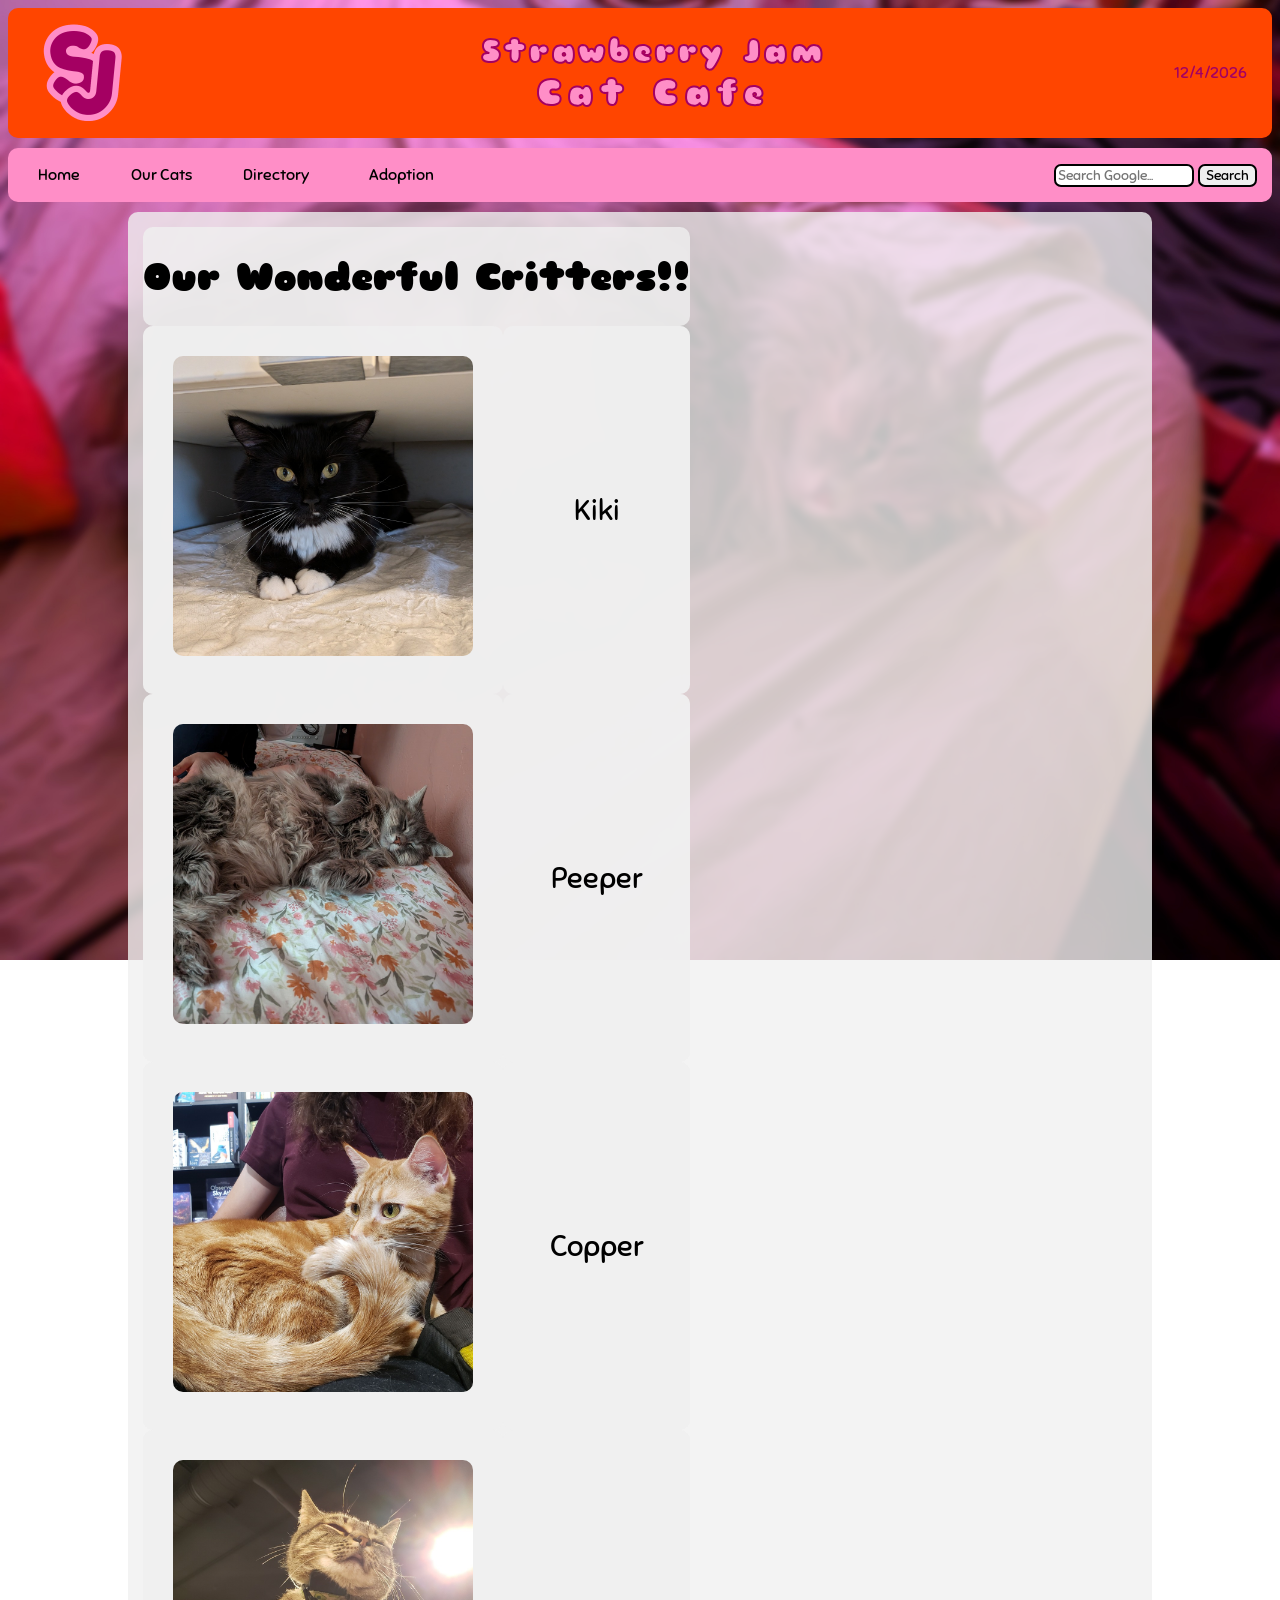
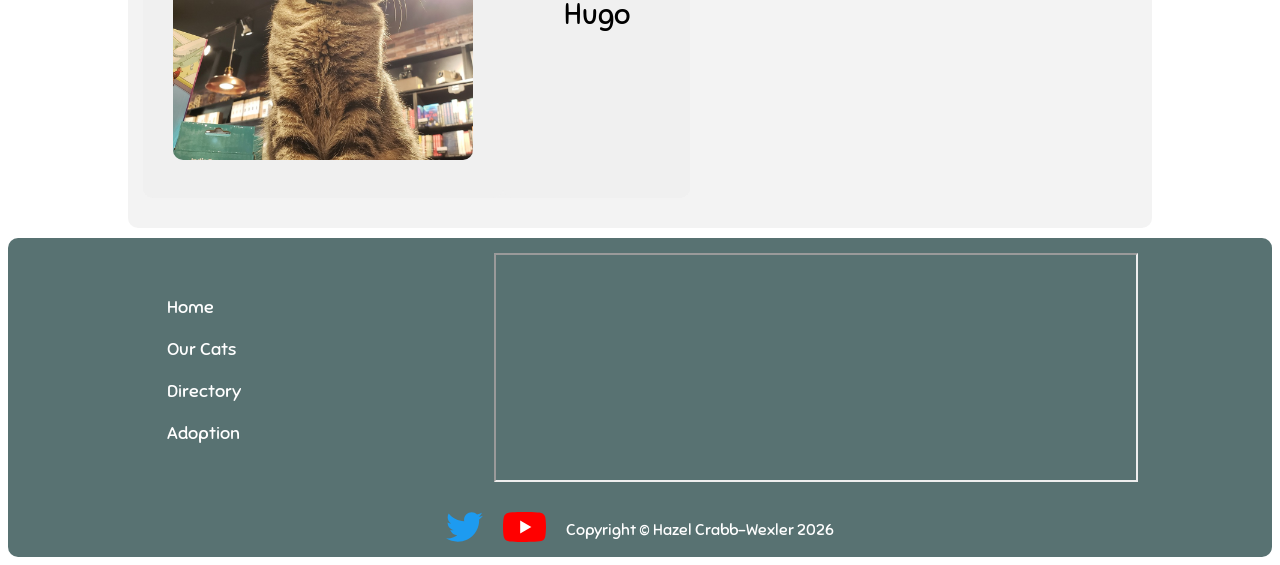
<file: documents/ourcats.html>
<!DOCTYPE html>
<html lang="en">

<head>
    <meta charset="UTF-8">
    <meta name="viewport" content="width=device-width, initial-scale=1.0">
    <title>Our Cats - Strawberry Jam Cat Cafe</title>
    <link rel="stylesheet" href="/css/style.css">
    <link rel="stylesheet" href="/css/ourcats.css">
    <link rel="icon" type="image/png" href="/assets/images/favicon.png">

    <link rel="preconnect" href="https://fonts.googleapis.com">
    <link rel="preconnect" href="https://fonts.gstatic.com" crossorigin>
    <link href="https://fonts.googleapis.com/css2?family=Sniglet:wght@400;800&display=swap" rel="stylesheet">
</head>

<body>
    <div class="header">
        <div class="header-logo">
            <a href="/index.html"><img src="/assets/images/logo.png" alt="Strawberry Jam Cat Cafe Logo"></a>
        </div>
        <div class="header-text">
            <a href="/index.html">Strawberry Jam<br><span>Cat Cafe</span></a>
        </div>
        <div class="header-misc">
            <p><span id="current-date"></span></p>
            <script>
                const today = new Date();
                document.getElementById("current-date").textContent = today.toLocaleDateString();
            </script>
        </div>
    </div>
    <div class="nav">
        <div class="nav-links">
            <div><a href="/index.html">Home</a></div>
            <div class="cats-dropdown-container">
                <button type="button" class="dropbtn">Our Cats</button>
                <div class="cats-dropdown">
                    <a href="/cats/kiki.html">Kiki</a>
                    <a href="/cats/copper.html">Copper</a>
                    <a href="/cats/peeper.html">Peeper</a>
                    <a href="/cats/hugo.html">Hugo</a>
                </div>
            </div>
            <div><a href="/documents/directory.html">Directory</a></div>
            <div><a href="/documents/adoption-survey.html">Adoption</a></div>
        </div>
        <div class="nav-search">
            <div>
                <form action="https://www.google.com/search" method="GET" target="_blank">
                    <input type="search" name="search" placeholder="Search Google..." required>
                    <button type="submit">Search</button>
                </form>
            </div>
        </div>
    </div>
    <div class="content">
        <div class="content-ourcats">
            <div class="title">
                <h1>Our Wonderful Critters!!</h1>
            </div>
            <div class="katze">
                <div><a href="/cats/kiki.html"><img src="/assets/images/cats/kiki-pfp.jpg" alt="Kiki"></a></div>
                <div class="links"><a href="/cats/kiki.html">Kiki</a></div>
            </div>
            <div class="katze">
                <div><a href="/cats/peeper.html"><img src="/assets/images/cats/peeper-pfp.jpg" alt="Peeper"></a></div>
                <div class="links"><a href="/cats/peeper.html">Peeper</a></div>
            </div>
            <div class="katze">
                <div><a href="/cats/copper.html"><img src="/assets/images/cats/copper-pfp.jpg" alt="Copper"></a></div>
                <div class="links"><a href="/cats/copper.html">Copper</a></div>
            </div>
            <div class="katze">
                <div><a href="/cats/hugo.html"><img src="/assets/images/cats/hugo-pfp.jpg" alt="Hugo"></a></div>
                <div class="links"><a href="/cats/hugo.html">Hugo</a></div>
            </div>
        </div>
    </div>
    <div class="footer">
        <div class="footer-top">
            <div>
                <ul>
                    <li><a href="/index.html">Home</a></li>
                    <li><a href="/documents/ourcats.html">Our Cats</a></li>
                    <li><a href="/documents/directory.html">Directory</a></li>
                    <li><a href="/documents/adoption-survey.html">Adoption</a></li>
                </ul>
            </div>
            <div>
                <iframe title="map"
                    src="https://www.google.com/maps/embed?pb=!1m18!1m12!1m3!1d82597.61664376281!2d-112.92798488272538!3d49.6886674280497!2m3!1f0!2f0!3f0!3m2!1i1024!2i768!4f13.1!3m3!1m2!1s0x536e864af15acd23%3A0x1c5c78e36295beae!2sLethbridge%2C%20AB!5e0!3m2!1sen!2sca!4v1795229240661!5m2!1sen!2sca"
                    height="225" allowfullscreen="" loading="lazy"
                    referrerpolicy="strict-origin-when-cross-origin"></iframe>
            </div>
        </div>
        <div class="footer-bottom">
            <div><a href="https://twitter.com" target="_blank"><img src="/assets/images/twitter.svg" height="30"
                        alt="twitter logo"></a>
            </div>
            <div><a href="https://youtube.com/@yellowlink10" target="_blank"><img src="/assets/images/youtube.svg"
                        height="30" alt="youtube logo"></a>
            </div>
            <div>Copyright &copy; Hazel Crabb-Wexler 2026</div>
        </div>
    </div>
</body>

</html>
</file>
<file: css/style.css>
* {
    font-family: "Sniglet", sans-serif;
}

html,
body {
    min-width: 420px;
    min-height: 500px;
    overflow: auto;
}

div {
    border-radius: 10px;
}

body {
    background-image: url("/assets/images/background-2_blur.jpg");
    background-size: cover;
    background-repeat: no-repeat;
    background-attachment: fixed;
    display: flex;
    flex-direction: column;
    min-height: 98vh;
}

.header {
    display: grid;
    height: 100px;
    padding: 15px 25px 15px 25px;
    gap: 10px;
    background-color: #ff4500;
    grid-template-columns: auto auto auto;
    justify-content: space-between;
    color: #ff8ec7;
}

.header div {
    text-align: center;
    align-content: center;
}

.header-logo {
    height: 100px;
}

.header-logo img {
    height: 100%;
}

.header-text {
    align-content: center;
    font-size: 2em;
    font-weight: bold;
    letter-spacing: 0.1em;
    -webkit-text-stroke: 2px #a40062;
}

.header-text a {
    color: inherit;
    text-decoration: none;
}

.header-text span {
    font-size: 1.1em;
    letter-spacing: 0.2em;
}

.header-misc {
    color: #a40062;
}

.nav {
    display: grid;
    grid-template-columns: auto auto;
    justify-content: space-between;
    background-color: #ff8ec7;
    margin-top: 10px;
    margin-bottom: 10px;
    padding: 15px;
}

.nav-links {
    display: grid;
    grid-template-columns: auto auto auto auto auto;
    text-align: center;
    justify-content: start;
    gap: 30px;
}

.nav-links div {
    align-content: center;
}

.nav-links a {
    color: inherit;
    text-decoration: none;
    padding: 8px 15px;
    border-radius: 10px;
}

.nav-links a:hover {
    background-color: #ff8b60;
    border: 1px solid #ff4500;
}

.nav-search {
    display: grid;
    grid-template-columns: auto;
    justify-content: end;
    font-size: 1.1em;
}

.dropbtn {
    border: none;
    background-color: #ff8ec7;
    font-size: 1em;
}

.cats-dropdown-container {
    display: flex;
    white-space: nowrap;
    flex-direction: row;
    justify-content: center;
    position: relative;
}

.cats-dropdown {
    display: none;
    position: absolute;
    background-color: #ff8ec7;
    padding: 15px;
    z-index: 999;
    top: 100%;
}

.cats-dropdown a {
    display: block;
    padding: 10px;
    color: inherit;
    text-decoration: none;
    border-radius: 10px;
}

.cats-dropdown a:hover {
    background-color: #ff8b60;
    border: 1px solid #ff4500;
}

.cats-dropdown-container:hover .cats-dropdown {
    display: block;
}

.nav-search input,
.nav-search button {
    border-radius: 7px;
    border: 2px solid black;
    font-size: 0.8em;
}

.content {
    display: grid;
    grid-template-columns: 1fr 1fr;
    justify-content: center;
    margin-bottom: 10px;
    gap: 10px;
}

.content div {
    background-color: rgba(240, 240, 240, 0.8);
}

.slideshow {
    height: 500px;
    overflow: hidden;
    border: 3px solid #a40062;
}

.slideshow img {
    width: 100%;
    height: 100%;
    object-fit: cover;
}

.description {
    padding: 15px;
    box-sizing: border-box;
}

.schedule {
    padding: 15px;
}

.schedule table {
    width: 100%;
    height: 100%;
    border-collapse: collapse;
    border: 3px dashed black;
}

.schedule tr:nth-child(even) {
    background-color: lightgray;
}

.schedule td {
    padding: 10px;
    border: 1px dashed black;
}

.table-head {
    text-align: center;
    font-size: 1.2em;
    font-weight: semi-bold;
}

.video {
    display: grid;
    grid-template-rows: auto 1fr;
    padding: 15px;
}

.video h2 {
    text-align: center;
    margin-top: 0;
}

.video video {
    border-radius: 10px;
    width: 100%;
    height: 100%;
}

.footer {
    background-color: rgba(47, 79, 79, 0.8);
    color: white;
    margin-top: auto;
}

.footer-top {
    display: grid;
    grid-template-columns: auto auto;
    justify-content: space-around;
}

.footer-top div {
    align-content: center;
}

.footer-top li {
    padding: 10px 0px;
    list-style-type: none;
    font-size: 1.1em;
}

.footer-top a {
    color: inherit;
    text-decoration: none;
}

.dropbtn-footer {
    color: white;
    border: none;
    background-color: darkslategray;
    font-size: 1em;
}

.cats-dropdown-container-footer {
    display: flex;
    white-space: nowrap;
    flex-direction: row;
    justify-content: start;
    position: relative;
}

.cats-dropdown-footer {
    display: none;
    position: absolute;
    color: black;
    background-color: #ff8ec7;
    padding: 15px;
    z-index: 999;
    top: 100%;
}

.cats-dropdown-footer a {
    display: block;
    padding: 10px;
    color: inherit;
    text-decoration: none;
    border-radius: 10px;
}

.cats-dropdown-footer a:hover {
    background-color: #ff8b60;
    border: 1px solid #ff4500;
}

.cats-dropdown-container-footer:hover .cats-dropdown-footer {
    display: block;
}

.footer-top iframe {
    width: 50vw;
    margin: 15px;
}

.footer-bottom {
    display: grid;
    grid-template-columns: auto auto auto;
    text-align: center;
    justify-content: start;
    gap: 20px;
    padding: 10px;
    justify-content: center;
}

.footer-bottom div {
    align-content: center;
}

/* MOBILE CSS */

@media screen and (max-width: 650px) {
    .header {
        grid-template-columns: 1fr 3fr;
    }

    .header-text {
        font-size: 1.7em;
    }

    .header-misc {
        display: none;
    }

    .nav {
        grid-template-columns: auto;
    }

    .nav-links {
        grid-template-columns: auto auto auto auto auto;
        gap: 15px;
    }

    .nav-search {
        justify-content: start;
        margin-top: 10px;
    }

    .content {
        grid-template-columns: auto;
    }
}
</file>
<file: css/cats.css>
.content {
    display: flex;
    flex-direction: row;
    width: 80vw;
    margin: 0px auto 10px auto;
}

.content-cat-pages {
    box-sizing: border-box;
    width: 100%;
    padding: 0px 15px;
}

.content-cat-pages img {
    width: 400px;
    height: 400px;
    border-radius: 10px;
    margin: 15px 15px 15px 0px;
    float: left;
}

.content-cat-pages h1 {
    padding: 0px 15px;
}

.content-cat-pages p {
    padding: 0px 15px;
}

@media screen and (max-width: 650px) {
    .content-cat-pages {
        overflow: hidden;
    }

    .content-cat-pages img {
        object-fit: cover;
        width: 100%;
    }
}
</file>
<file: css/survey.css>
.content {
    display: flex;
    flex-direction: row;
    justify-content: center;
    width: 80vw;
    margin: 0px auto 10px auto;
}

.content form {
    width: 100%;
}

.content-survey {
    display: flex;
    flex-direction: column;
}

.content-survey div {
    padding: 10px;
    align-content: center;
}

.content-survey label,
.content-survey input,
.content-survey select,
.content-survey textarea,
.content-survey button {
    margin: 0px 15px;
}

.content-survey input[type="text"],
.content-survey input[type="email"],
.content-survey textarea {
    width: 80%;
    align-content: center;
}

.content-survey select {
    width: 60%;
}

.content-survey button {
    font-size: 1.3em;
    padding: 5px 15px;
}

.single {
    display: grid;
    grid-template-columns: auto;
    text-align: center;
}

.double {
    display: grid;
    grid-template-columns: 1fr 1fr;
}

.question {
    text-align: end;
    font-size: 1.2em;
}

.question button {
    font-size: 1em;
}

.answer * {
    text-align: start;
    font-size: 1em;
}

#square-footage option {
    padding: 3px 20px;
}

@media screen and (max-width: 650px) {
    .double {
        display: grid;
        grid-template-columns: auto;
    }

    .question {
        text-align: start;
    }
}
</file>
<file: css/directory.css>
.content {
    display: flex;
    flex-direction: row;
    width: 80vw;
    margin: 0px auto 10px auto;
}

.content-directory {
    display: grid;
    grid-template-columns: 1fr 2fr;
    column-gap: 20px;
    row-gap: 10px;
    padding: 5px;
    width: 100%;
}

.content-directory div {
    padding: 15px;
    border: 3px solid black;
}

.content-directory .id {
    font-weight: bold;
    font-size: 1.2em;
    text-align: end;
    align-content: center;
}

.content-directory .info {
    text-align: start;
    align-content: center;
}

.content-directory .info li {
    padding-top: 7px;
}

.content-directory .info ul {
    list-style-type: none;
    padding-left: 0;
}
</file>
<file: css/ourcats.css>
.content {
    display: flex;
    flex-direction: row;
    width: 80vw;
    margin: 0px auto 10px auto;
}

.content-ourcats {
    display: grid;
    grid-template-columns: auto;
    justify-content: start;
    text-align: center;
    padding: 15px;
    padding-bottom: 30px;
    font-size: 1.2em;
    width: 100%;
}

.content-ourcats img {
    width: 300px;
    height: 300px;
    border-radius: 10px;
    margin: 30px;
}

.katze {
    display: grid;
    grid-template-columns: auto 1fr;
    justify-content: space-around;
}

.katze div {
    align-content: center;
    font-size: 1.5em;
}

.links a {
    color: inherit;
    text-decoration: none;
    padding: 15px 25px;
    border-radius: 10px;
}

.links a:hover {
    background-color: #ff8b60;
    border: 1px solid #ff4500;
}

@media screen and (max-width: 650px) {
    .katze {
        grid-template-columns: auto;
        padding-bottom: 16px;
    }
}
</file>
